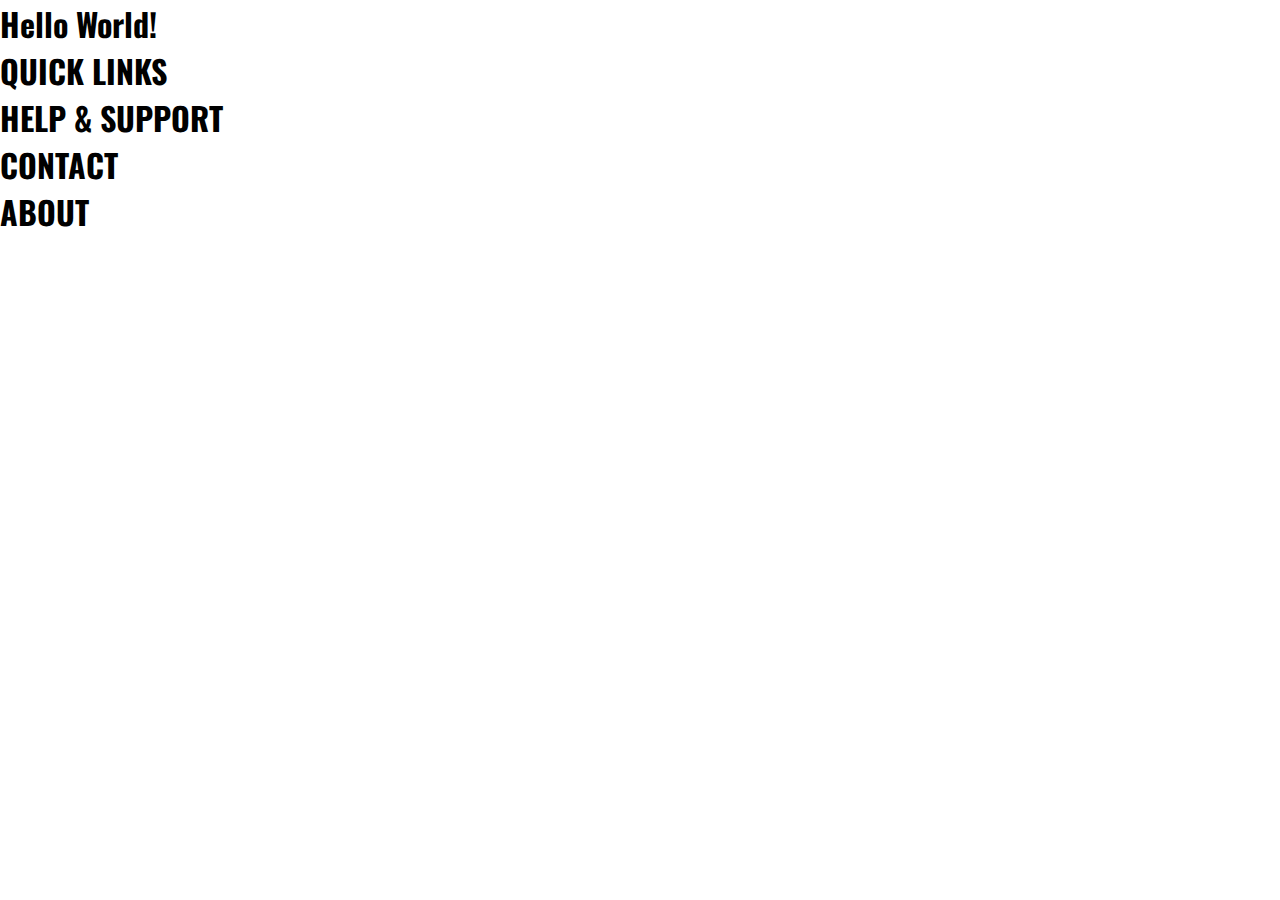
<file: index.html>
<!DOCTYPE html>
<html lang="en">
<head>
    <meta charset="UTF-8">
    <meta http-equiv="X-UA-Compatible" content="IE=edge">
    <meta name="viewport" content="width=device-width, initial-scale=1.0">
    <title>on bai chay deadline</title>
    <!-- BS4    -->
    <link rel="stylesheet" href="https://cdn.jsdelivr.net/npm/bootstrap@4.6.2/dist/css/bootstrap.min.css" integrity="sha384-xOolHFLEh07PJGoPkLv1IbcEPTNtaed2xpHsD9ESMhqIYd0nLMwNLD69Npy4HI+N" crossorigin="anonymous">
    <!-- FONT GG -->
    <link rel="preconnect" href="https://fonts.googleapis.com">
<link rel="preconnect" href="https://fonts.gstatic.com" crossorigin>
<link href="https://fonts.googleapis.com/css2?family=Oswald:wght@300;400;700&display=swap" rel="stylesheet">
    <!-- FONT ANWESOME -->
    <link rel="stylesheet" href="https://cdnjs.cloudflare.com/ajax/libs/font-awesome/6.2.0/css/all.min.css" integrity="sha512-xh6O/CkQoPOWDdYTDqeRdPCVd1SpvCA9XXcUnZS2FmJNp1coAFzvtCN9BmamE+4aHK8yyUHUSCcJHgXloTyT2A==" crossorigin="anonymous" referrerpolicy="no-referrer" />
    <!-- My css -->
    <link rel="stylesheet" href="./css/style.css">
</head>
<body>
    <header>
        <h1>Hello World!</h1>
    </header>
    
    <footer>
        <h1>QUICK LINKS</h1>
        <h1>HELP & SUPPORT</h1>
        <h1>CONTACT</h1>
        <h1>ABOUT</h1>
    </footer>

<!-- JQUERY -->
<script src="https://cdn.jsdelivr.net/npm/jquery@3.5.1/dist/jquery.slim.min.js" integrity="sha384-DfXdz2htPH0lsSSs5nCTpuj/zy4C+OGpamoFVy38MVBnE+IbbVYUew+OrCXaRkfj" crossorigin="anonymous"></script>
<!-- BS4 JS -->    
<script src="https://cdn.jsdelivr.net/npm/bootstrap@4.6.2/dist/js/bootstrap.bundle.min.js" integrity="sha384-Fy6S3B9q64WdZWQUiU+q4/2Lc9npb8tCaSX9FK7E8HnRr0Jz8D6OP9dO5Vg3Q9ct" crossorigin="anonymous"></script>
</body>
</html>
</file>
<file: css/style.css>
*{
    padding: 0;
    margin: 0;
    box-sizing: border-box;
}
body, html{
    font-family: 'Oswald', sans-serif;
}
</file>
